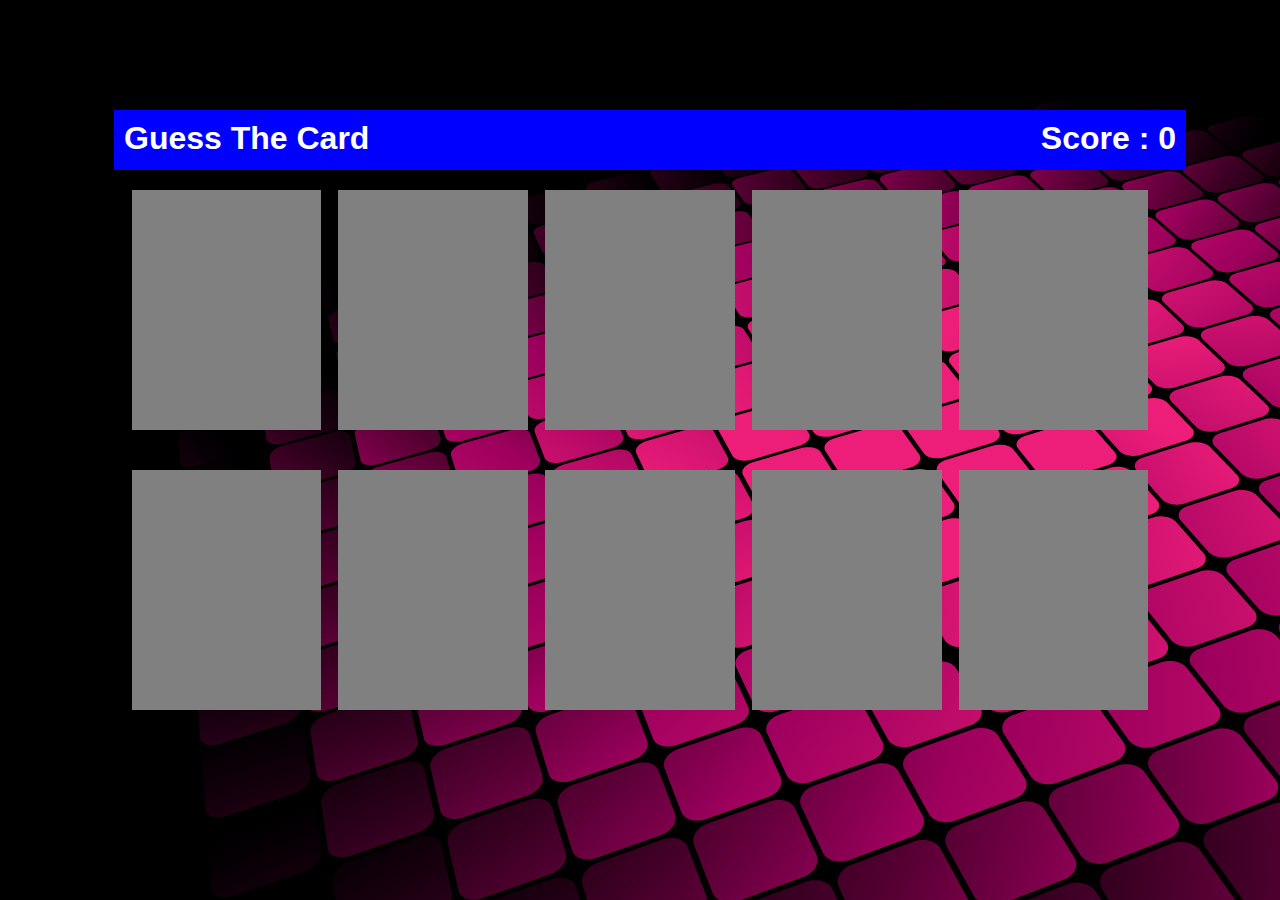
<file: index.html>
<!DOCTYPE html>
<html lang="en">

<head>
    <meta charset="UTF-8">
    <link rel="stylesheet" href="style.css" />
    <title>Guess The Card</title>
</head>

<body>
    <div class="container">
        <div class="padd">
            <div class="header">
                <h1>Guess The Card</h1>
                <h1>Score :
                    <span id="score">0</span></h1>
            </div>
            <div class="cards" id="cards">


            </div>

        </div>
    </div>





    <script src="script.js"></script>
</body>

</html>
</file>
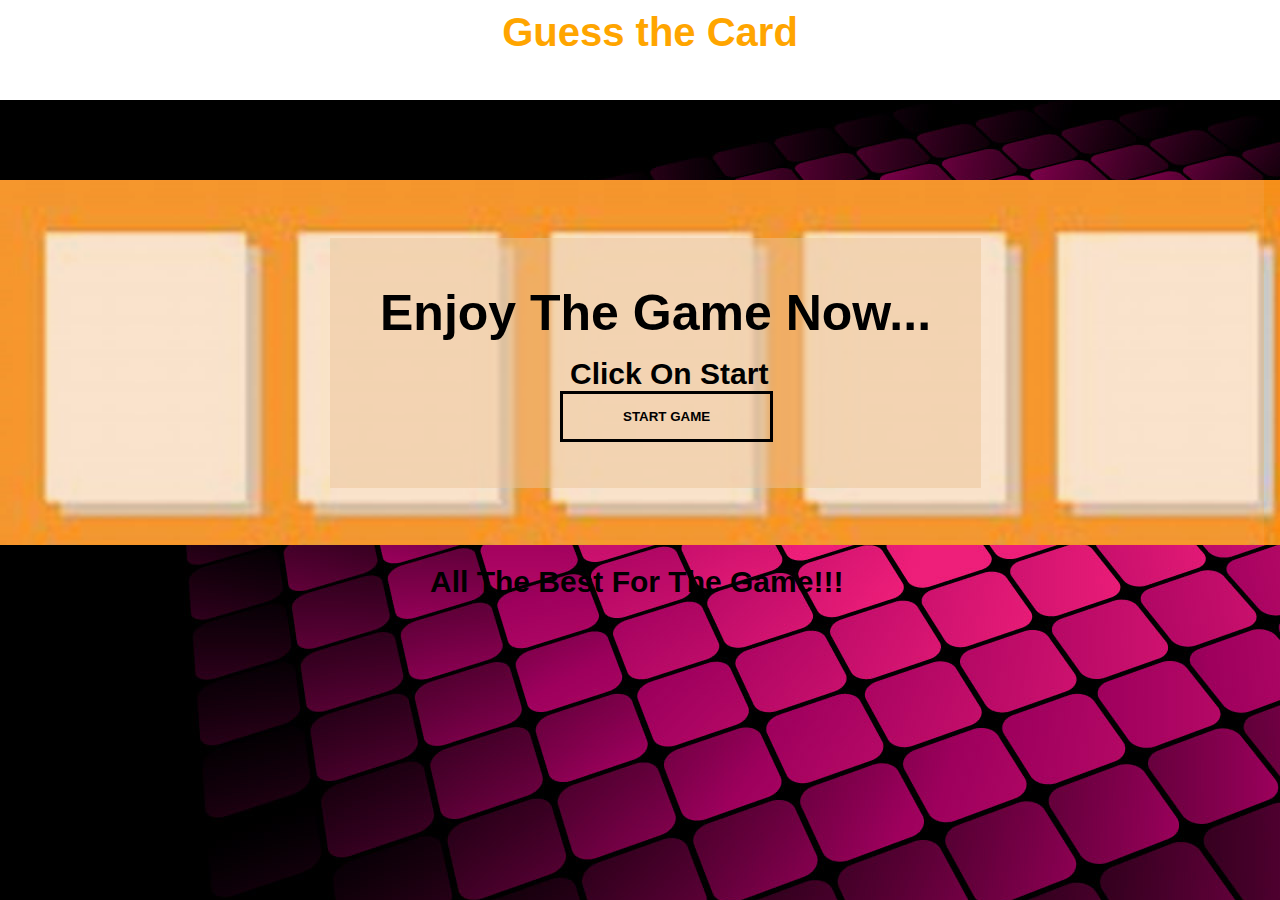
<file: game.html>
<!DOCTYPE html>
<html lang="en">

<head>
    <meta charset="UTF-8">
    <link rel="stylesheet" href="style.css" />
    <title>Game</title>

</head>

<body>
    <h1 class="header headercontainer"><b>Guess the Card</b></h1>
    <div class="name">
        <h1>Lets Start the Game</h1>

    </div>
    <div>
        <div class="banner">
            <div class="over">
                <div class="banner_text">
                    <div class="padd">
                        <h1 class="banner_title">Enjoy The Game Now...
                        </h1>
                        <h3 style="font-size: 30px;color:black;padding-left: 190px;">
                            Click On Start
                        </h3>
                        <p>

                            <div>
                                <form action="index.html">
                                    <button class="banner_btn">
                                        Start Game
                                    </button>
                                </form>
                            </div>

                        </p>
                    </div>
                </div>
            </div>
        </div>
    </div>

    <div class="wish">
        <h1 style="color:black;">All The Best For The Game!!!</h1>
        <br>
        <br>
        <br>
    </div>

</body>

</html>
</file>
<file: style.css>
* {
     padding: 0;
     margin: 0;
     font-family: 'Segoe UI', Tahoma, Geneva, Verdana, sans-serif;
 }
 
 body {
     background-image:url("wall.jpg");
 }
 
 .container {
     padding-top: 60px;
     padding-bottom: 60px;
     width: 90%;
     /* background-color: gray; */
     margin-left: 5%;
 }
 
 .padd {
     padding: 20px;
 }
 
 .header {
     height: 40px;
     width: 100%;
     background-color: blue;
     color: white;
     display: flex;
     justify-content: space-between;
     padding-bottom: 15px;
     padding-top: 15px;
     padding: 10px;
 }
 
 .cards {
     width: 100%;
     /* background-color: lightgray; */
     display: flex;
     flex-wrap: wrap;
     justify-content: space-evenly;
 }
 
 .card {
     height: 240px;
     width: 18%;
     background-color: red;
     margin-top: 20px;
     margin-bottom: 20px;
     background-size: cover;
 }
 
 .overlay {
     height: 240px;
     width: 100%;
     background-color: gray;
 }
 
 .opened {
     display: none;
 }
 
 .headercontainer {
     display: flex;
     height: 80px;
     justify-content: space-evenly;
     background-color: rgba(235, 196, 152, 0.5);
     font-size: 40px;
     color: black;
 }
 
 .headercontainer:hover {
     background-color: white;
     color: orange;
 }
 
 .name {
     height: 80px;
     justify-content: space-evenly;
     /* background-color: rgb(130, 183, 233); */
     font-size: 15px;
     color: black;
     display: flex;
 }
 
 .content {
     width: 100%;
     height: 120px;
     /* background-color: gray; */
     padding-left: 550px;
     padding-top: 20px;
 }
 
 .butt {
     padding-left: 60px;
     padding-right: 60px;
     padding-top: 20px;
     padding-bottom: 20px;
     font-size: 15px;
     border-radius: 15px;
 }
 
 .butt:hover {
     background-color: white;
     color: rgba(235, 196, 152, 0.5);
 }
 
 .wish {
     color: black;
     font-size: 15px;
     justify-content: space-evenly;
     padding-left: 430px;
     padding-top: 20px;
 }
 
 .banner {
     height: 365px;
     width: 100%;
     /* background-color: gray; */
     background-size: cover;
     background-image: url("gamehome.jpg");
     background-size: cover;
 }
 
 .over {
     height: 365px;
     width: 73%;
     background-color: rgba(243, 164, 91, 0.3);
     display: flex;
     align-items: center;
     padding-left: 330px;
 }
 
 .banner_text {
     height: 250px;
     background-color: rgba(235, 196, 152, 0.5);
     font-family: 'Segoe UI', Tahoma, Geneva, Verdana, sans-serif;
     display: flex;
     align-items: center;
     color: white;
 }
 
 .padd {
     padding: 50px;
 }
 
 .banner_title {
     font-size: 50px;
     margin-bottom: 15px;
     color: black;
 }
 
 .banner_btn {
     padding-left: 60px;
     padding-right: 60px;
     padding-top: 15px;
     padding-bottom: 15px;
     text-transform: uppercase;
     background-color: transparent;
     color: black;
     font-weight: bold;
     font-family: 'Segoe UI', Tahoma, Geneva, Verdana, sans-serif;
     border: 3px solid black;
     cursor: pointer;
     transition: .4s;
 }
 
 .banner_btn:hover {
     background-color: white;
     color: rgba(209, 120, 17, 0.5);
 }
 
 form {
     padding-left: 180px;
 }
</file>
